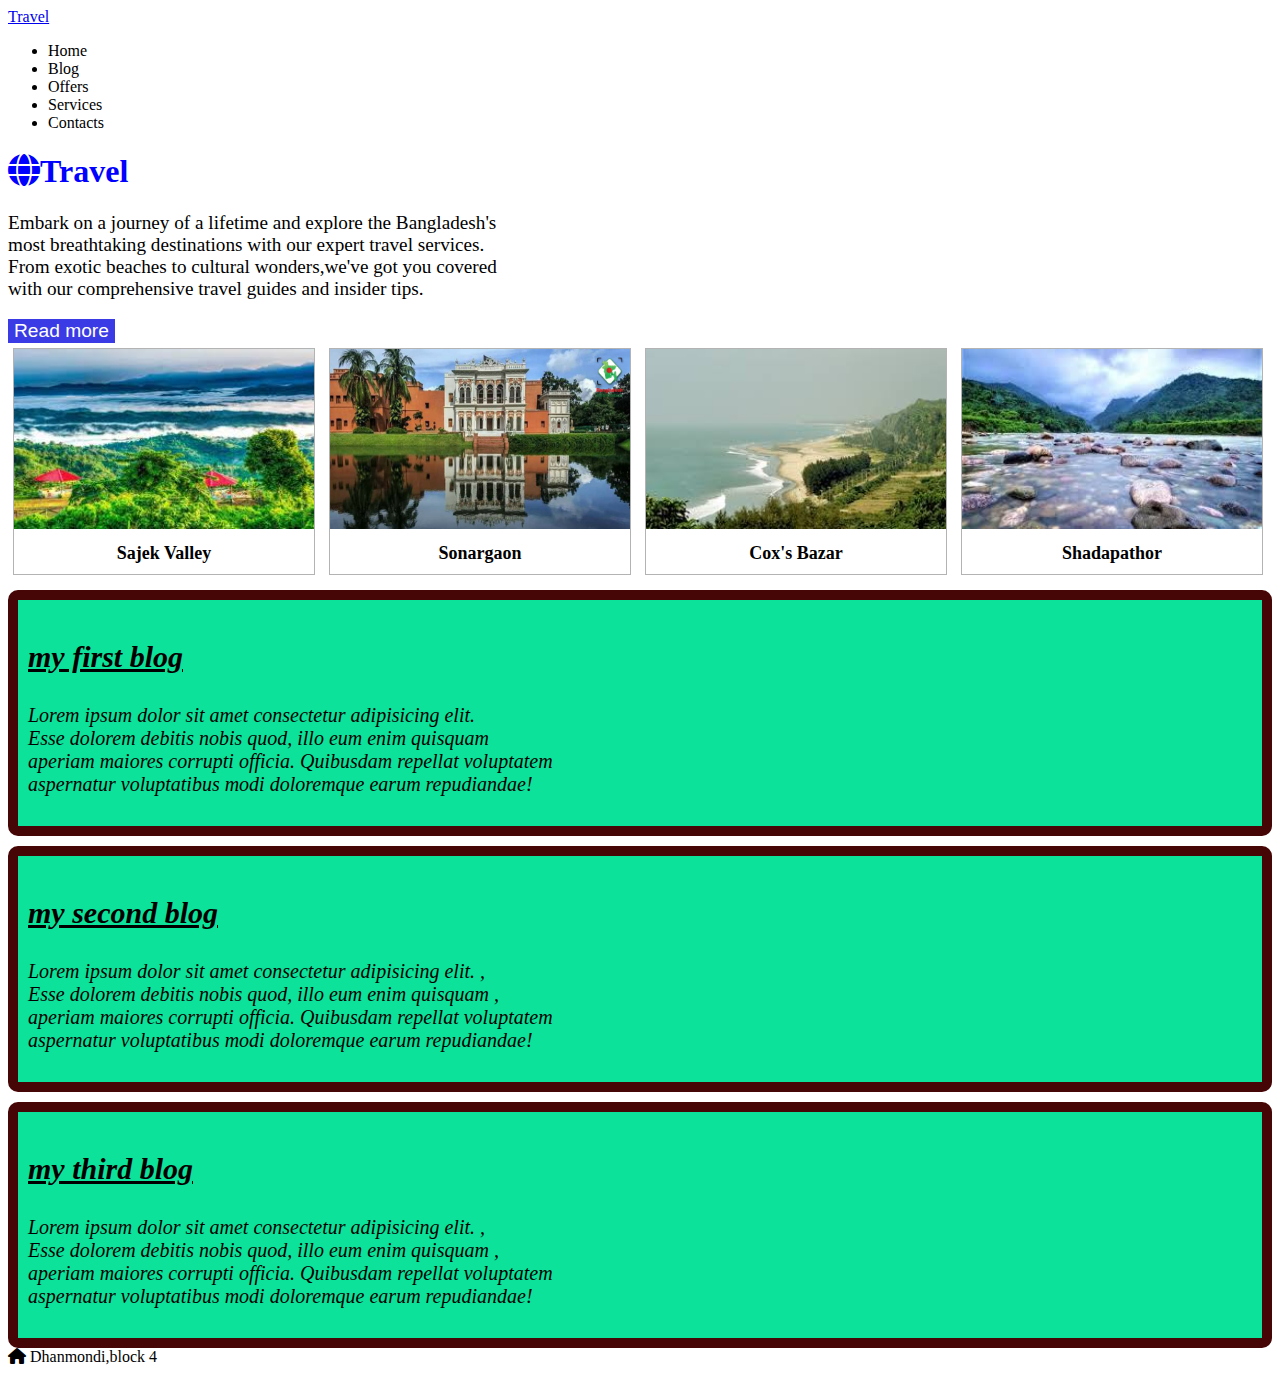
<file: index.html>
<!DOCTYPE html>
<html lang="en">
<head>
    <meta charset="UTF-8">
    <meta name="viewport" content="width=device-width, initial-scale=1.0">
    <title>travel website</title>
    <link rel="stylesheet" href="style.css">
    <style>
        button{
            background-color:rgb(59, 59, 229);
            color: white;
            font-size: larger;
            border: none;
        }
    </style>
    <link rel="stylesheet" href="https://cdnjs.cloudflare.com/ajax/libs/font-awesome/6.7.2/css/all.min.css" integrity="sha512-Evv84Mr4kqVGRNSgIGL/F/aIDqQb7xQ2vcrdIwxfjThSH8CSR7PBEakCr51Ck+w+/U6swU2Im1vVX0SVk9ABhg==" crossorigin="anonymous" referrerpolicy="no-referrer" />

</head>
<body>
    <nav>
        <div class="nav_logo"><a href="#">Travel</a></div>
        <ul class="nav_links">
            <li class="link">Home</li>
            <li class="link">Blog</li>
            <li class="link">Offers</li>
            <li class="link">Services</li>
            <li class="link">Contacts</li>
        </ul>

        </div>
          
<div>
                <h1 style="color: blue;"><i class="fa-duotone fa-solid fa-globe"></i>Travel</h1>
                <p style="font-size: larger;">Embark on a journey of a lifetime and explore the Bangladesh's<br>
                    most breathtaking destinations with our expert travel services.<br>
                    From exotic beaches to cultural wonders,we've got you covered <br>
                    with our comprehensive travel guides and insider tips.
                </p>
                </div>
                <div>
                    <a target="_blank" href="https://en.wikipedia.org/wiki/Tourism_in_Bangladesh">
                <button>Read more</button>
                </a>
                </div>
                
                <div class="image_container">
                    <a target="_blank" href="travel_image/sajek.jpeg">
                <img src="travel_image/sajek.jpeg" alt="Travel Image" width="300px" height="180px">
                
                </a>
                <div class="discription">Sajek Valley</div>  
                </div>
                <div class="image_container">
                    <a target="_blank" href="travel_image/Sonargaon.jpg">
                 <img src="travel_image/Sonargaon.jpg" alt="Travel Image" height="180px" width="300px">
                
                    </a>
                     <div class="discription">Sonargaon</div> 
                 </div>
                 <div class="image_container">
                    <a target="_blank" href="travel_image/coxsbazar2.jpeg">
                <img src="travel_image/coxsbazar2.jpeg" alt="Travel Image" height="180px" width="300px">
               
                </a>
                 <div class="discription">Cox's Bazar</div>
                </div>  
                 <div class="image_container">
                    <a target="_blank" href="travel_image/shadapathor.jpeg">
                <img src="travel_image/shadapathor.jpeg" alt="Travel Image" height="180px" width="300px">
                    </a> 
                    <div class="discription">Shadapathor</div>     
                </div>
                <div class="blog">
                <h3>my first blog</h3>
                <p>Lorem ipsum dolor sit amet consectetur adipisicing elit. <br>
                    Esse dolorem debitis nobis quod, illo eum enim quisquam <br>
                    aperiam maiores corrupti officia.  Quibusdam repellat voluptatem<br>
                    aspernatur voluptatibus modi doloremque earum repudiandae!</p>
                </div>
                <div class="blog">
                     <h3>my second blog</h3>
                <p>Lorem ipsum dolor sit amet consectetur adipisicing elit. ,<br>
                    Esse dolorem debitis nobis quod, illo eum enim quisquam ,<br>
                    aperiam maiores corrupti officia.  Quibusdam repellat voluptatem<br> 
                    aspernatur voluptatibus modi doloremque earum repudiandae!</p>
                         
                </div>
                <div class="blog">
                <h3>my third blog</h3>
                <p>Lorem ipsum dolor sit amet consectetur adipisicing elit. ,<br>
                    Esse dolorem debitis nobis quod, illo eum enim quisquam ,<br>
                    aperiam maiores corrupti officia.  Quibusdam repellat voluptatem<br> 
                    aspernatur voluptatibus modi doloremque earum repudiandae!</p>
                </div>
              <div>
                <i class="fa-duotone fa-solid fa-house"></i> Dhanmondi,block 4
                
                </div>
    </nav>
        
</body>
</html>
</file>
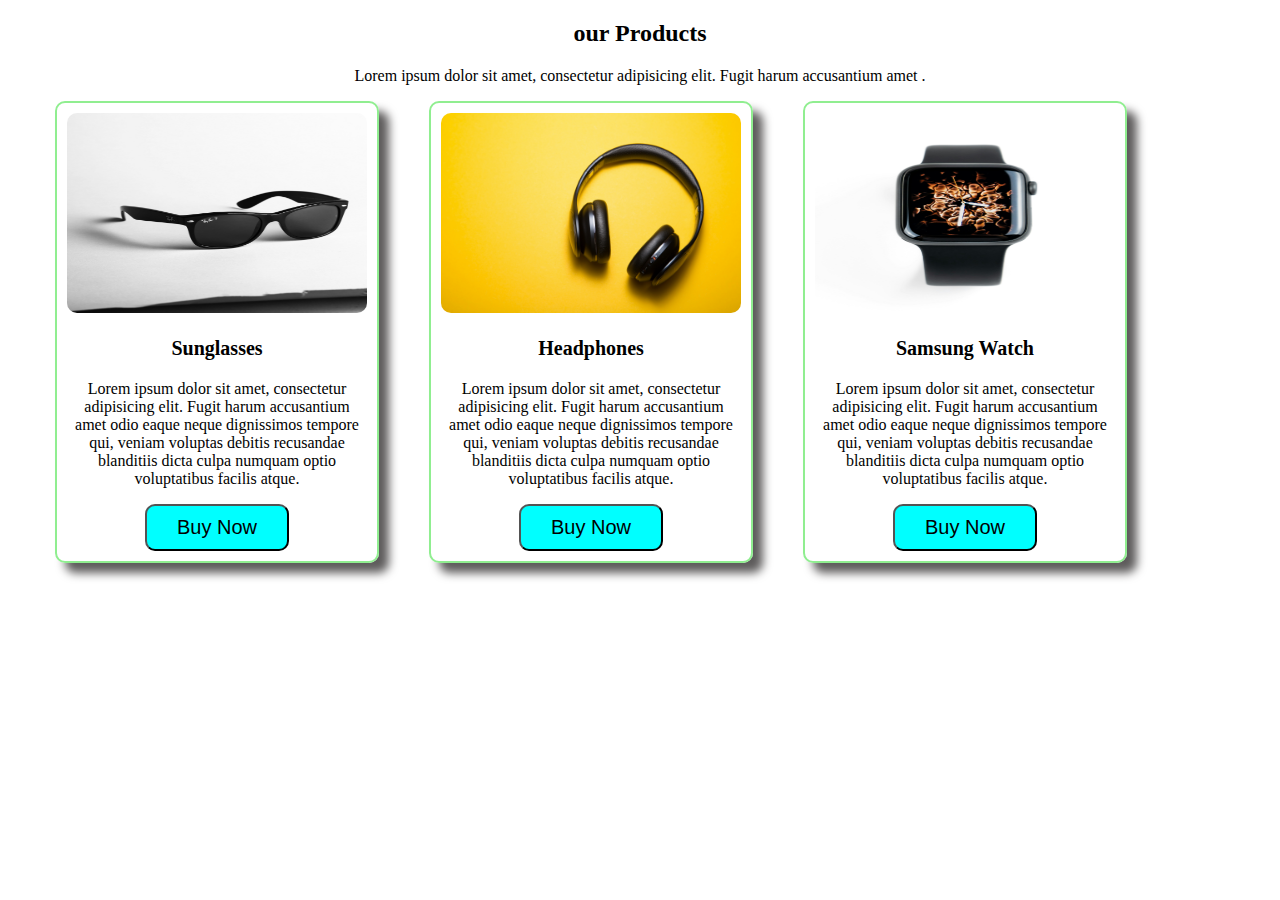
<file: card.html>
<!DOCTYPE html>
<html lang="en">
<head>
    <meta charset="UTF-8">
    <meta name="viewport" content="width=device-width, initial-scale=1.0">
    <title>Cards</title>
    <link rel="stylesheet" href="card.css">
</head>
<body>
    <main>
        <section class="card-section">
            <h2>our Products</h2>
            <p>Lorem ipsum dolor sit amet, consectetur adipisicing elit. Fugit harum accusantium amet 
    .</p>
            <div class="card-container">
                <div class="card">
                    <img src="travel_image/sunglass.jpg" alt="Sunglasses">
                    <h3>Sunglasses</h3>
                    <p>Lorem ipsum dolor sit amet, consectetur adipisicing elit.
                         Fugit harum accusantium amet odio eaque neque dignissimos
                          tempore qui, veniam voluptas debitis recusandae blanditiis
                           dicta culpa numquam optio voluptatibus facilis atque.</p>
                    <button>Buy Now</button>
                </div>
                <div class="card">
                    <img src="travel_image/headphone.jpg" alt="Sunglasses">
                    <h3>Headphones</h3>
                    <p>Lorem ipsum dolor sit amet, consectetur adipisicing elit.
                         Fugit harum accusantium amet odio eaque neque dignissimos
                          tempore qui, veniam voluptas debitis recusandae blanditiis
                           dicta culpa numquam optio voluptatibus facilis atque.</p>
                    <button>Buy Now</button>
                </div>
                <div class="card">
                    <img src="travel_image/watch.jpg" alt="Sunglasses">
                    <h3>Samsung Watch</h3>
                    <p>Lorem ipsum dolor sit amet, consectetur adipisicing elit.
                         Fugit harum accusantium amet odio eaque neque dignissimos
                          tempore qui, veniam voluptas debitis recusandae blanditiis
                           dicta culpa numquam optio voluptatibus facilis atque.</p>
                    <button>Buy Now</button>
                </div>

        </section>
    </main>
</body>
</html>
</file>
<file: style.css>
.image_container {
    display:inline-block;
    border: 1px solid rgb(180, 179, 179);
    margin:5px;
    
}
.image_container .discription {
    text-align: center;
    padding: 10px;
    font-size: 18px;
    font-weight: bold;
}
.description{
    text-align: center;
}
.image_container:hover{
   border: 1px solid rgb(180, 179, 179);

}
.blog{
    background-color: rgb(12, 226, 154);
    ;
    font-size: 20px;
    font-style: italic;
    border: 10px solid rgb(70, 6, 6);
    border-radius: 10px;
    margin-top: 10px;
    text-align: justify;
    padding: 10px;
   
}
h3{
    text-decoration: underline;
    font-size: 30px;
}
</file>
<file: card.css>
body{
    max-width: 1170px;
    margin: 0 auto;
}
.card-section{
    text-align: center;
}
.card-container{
    display: flex;
    flex-wrap: wrap;

    gap: 50px;
   
}
.card{
    width: 300px;
    border: 2px solid lightgreen;
    border-radius: 10px;
    padding: 10px;
    box-shadow: 10px 10px 10px rgb(94, 92, 92);
}
.card:hover{
    background-color: rgb(117, 239, 199);
    

}
.card h3{
    font-size: 1.25em;
    font-weight: 700;
}

.card img{
    width: 100%;
    border-radius: 10px;
    height: 200px;


}
.card button{
    background-color: aqua;
    padding: 10px 30px;
    font-size: 1.25em;
    border-radius: 10px;
    cursor: pointer;
}
</file>
